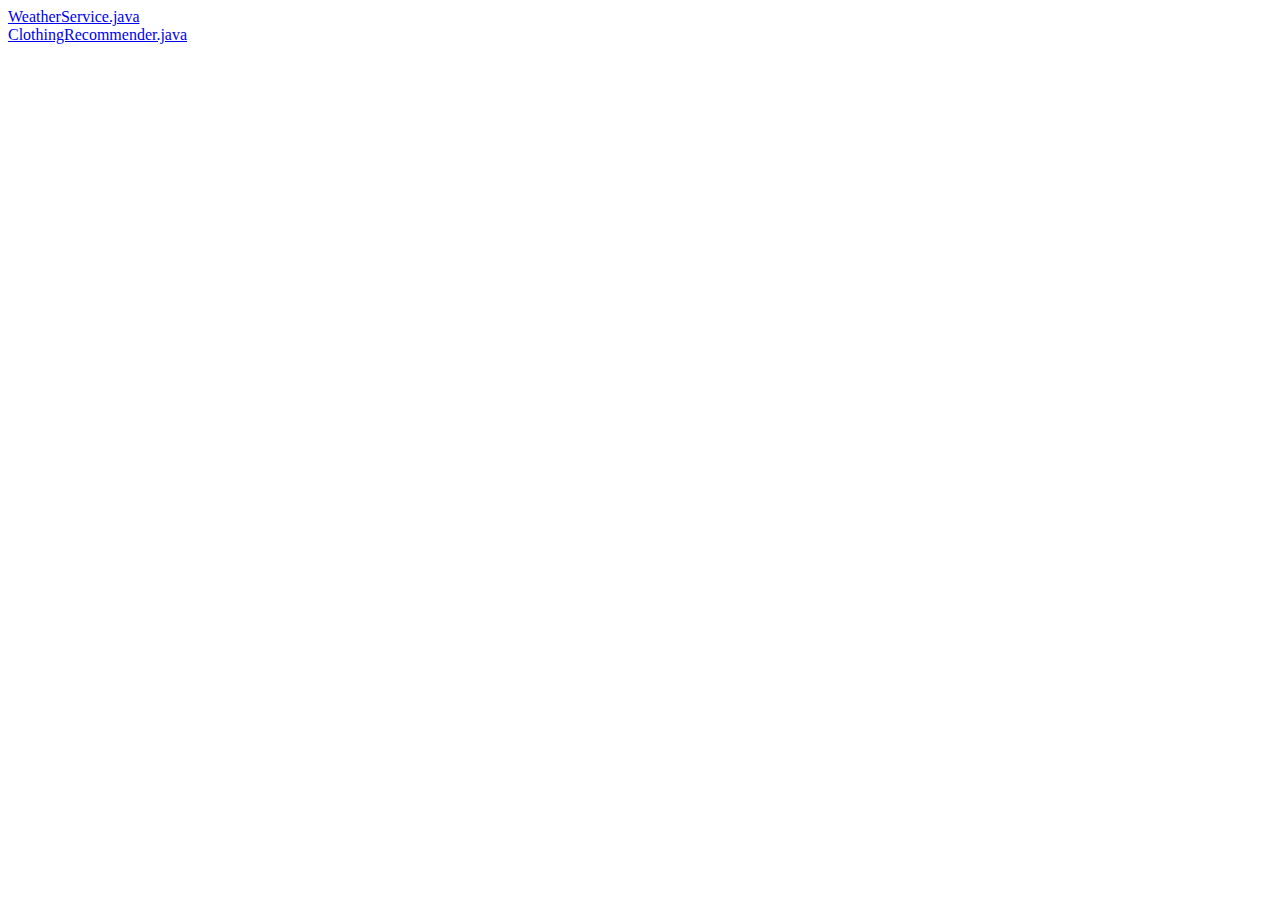
<file: weatherwear-api/exportToHTML/com/example/weatherwear/service/index.html>
<html><head><title>com.example.weatherwear.service</title></head><body><a href="WeatherService.java.html">WeatherService.java</a><br /><a href="ClothingRecommender.java.html">ClothingRecommender.java</a><br /></body></html>
</file>
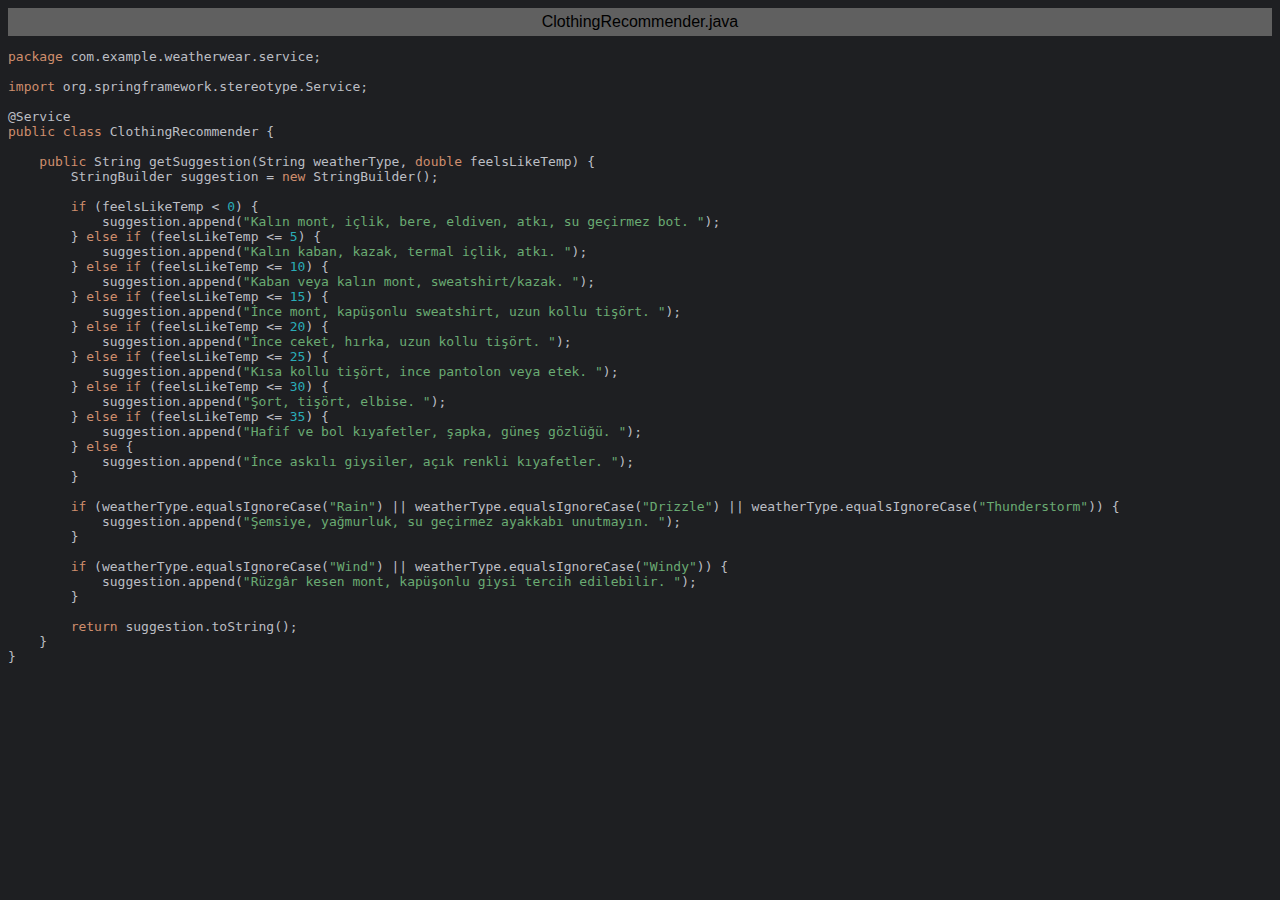
<file: weatherwear-api/exportToHTML/com/example/weatherwear/service/ClothingRecommender.java.html>
<html>
<head>
<title>ClothingRecommender.java</title>
<meta http-equiv="Content-Type" content="text/html; charset=utf-8">
<style type="text/css">
.s0 { color: #cf8e6d;}
.s1 { color: #bcbec4;}
.s2 { color: #bcbec4;}
.s3 { color: #2aacb8;}
.s4 { color: #6aab73;}
</style>
</head>
<body bgcolor="#1e1f22">
<table CELLSPACING=0 CELLPADDING=5 COLS=1 WIDTH="100%" BGCOLOR="#606060" >
<tr><td><center>
<font face="Arial, Helvetica" color="#000000">
ClothingRecommender.java</font>
</center></td></tr></table>
<pre><span class="s0">package </span><span class="s1">com</span><span class="s2">.</span><span class="s1">example</span><span class="s2">.</span><span class="s1">weatherwear</span><span class="s2">.</span><span class="s1">service</span><span class="s2">;</span>

<span class="s0">import </span><span class="s1">org</span><span class="s2">.</span><span class="s1">springframework</span><span class="s2">.</span><span class="s1">stereotype</span><span class="s2">.</span><span class="s1">Service</span><span class="s2">;</span>

<span class="s1">@Service</span>
<span class="s0">public class </span><span class="s1">ClothingRecommender </span><span class="s2">{</span>

    <span class="s0">public </span><span class="s1">String getSuggestion</span><span class="s2">(</span><span class="s1">String weatherType</span><span class="s2">, </span><span class="s0">double </span><span class="s1">feelsLikeTemp</span><span class="s2">) {</span>
        <span class="s1">StringBuilder suggestion </span><span class="s2">= </span><span class="s0">new </span><span class="s1">StringBuilder</span><span class="s2">();</span>

        <span class="s0">if </span><span class="s2">(</span><span class="s1">feelsLikeTemp </span><span class="s2">&lt; </span><span class="s3">0</span><span class="s2">) {</span>
            <span class="s1">suggestion</span><span class="s2">.</span><span class="s1">append</span><span class="s2">(</span><span class="s4">&quot;Kalın mont, içlik, bere, eldiven, atkı, su geçirmez bot. &quot;</span><span class="s2">);</span>
        <span class="s2">} </span><span class="s0">else if </span><span class="s2">(</span><span class="s1">feelsLikeTemp </span><span class="s2">&lt;= </span><span class="s3">5</span><span class="s2">) {</span>
            <span class="s1">suggestion</span><span class="s2">.</span><span class="s1">append</span><span class="s2">(</span><span class="s4">&quot;Kalın kaban, kazak, termal içlik, atkı. &quot;</span><span class="s2">);</span>
        <span class="s2">} </span><span class="s0">else if </span><span class="s2">(</span><span class="s1">feelsLikeTemp </span><span class="s2">&lt;= </span><span class="s3">10</span><span class="s2">) {</span>
            <span class="s1">suggestion</span><span class="s2">.</span><span class="s1">append</span><span class="s2">(</span><span class="s4">&quot;Kaban veya kalın mont, sweatshirt/kazak. &quot;</span><span class="s2">);</span>
        <span class="s2">} </span><span class="s0">else if </span><span class="s2">(</span><span class="s1">feelsLikeTemp </span><span class="s2">&lt;= </span><span class="s3">15</span><span class="s2">) {</span>
            <span class="s1">suggestion</span><span class="s2">.</span><span class="s1">append</span><span class="s2">(</span><span class="s4">&quot;İnce mont, kapüşonlu sweatshirt, uzun kollu tişört. &quot;</span><span class="s2">);</span>
        <span class="s2">} </span><span class="s0">else if </span><span class="s2">(</span><span class="s1">feelsLikeTemp </span><span class="s2">&lt;= </span><span class="s3">20</span><span class="s2">) {</span>
            <span class="s1">suggestion</span><span class="s2">.</span><span class="s1">append</span><span class="s2">(</span><span class="s4">&quot;İnce ceket, hırka, uzun kollu tişört. &quot;</span><span class="s2">);</span>
        <span class="s2">} </span><span class="s0">else if </span><span class="s2">(</span><span class="s1">feelsLikeTemp </span><span class="s2">&lt;= </span><span class="s3">25</span><span class="s2">) {</span>
            <span class="s1">suggestion</span><span class="s2">.</span><span class="s1">append</span><span class="s2">(</span><span class="s4">&quot;Kısa kollu tişört, ince pantolon veya etek. &quot;</span><span class="s2">);</span>
        <span class="s2">} </span><span class="s0">else if </span><span class="s2">(</span><span class="s1">feelsLikeTemp </span><span class="s2">&lt;= </span><span class="s3">30</span><span class="s2">) {</span>
            <span class="s1">suggestion</span><span class="s2">.</span><span class="s1">append</span><span class="s2">(</span><span class="s4">&quot;Şort, tişört, elbise. &quot;</span><span class="s2">);</span>
        <span class="s2">} </span><span class="s0">else if </span><span class="s2">(</span><span class="s1">feelsLikeTemp </span><span class="s2">&lt;= </span><span class="s3">35</span><span class="s2">) {</span>
            <span class="s1">suggestion</span><span class="s2">.</span><span class="s1">append</span><span class="s2">(</span><span class="s4">&quot;Hafif ve bol kıyafetler, şapka, güneş gözlüğü. &quot;</span><span class="s2">);</span>
        <span class="s2">} </span><span class="s0">else </span><span class="s2">{</span>
            <span class="s1">suggestion</span><span class="s2">.</span><span class="s1">append</span><span class="s2">(</span><span class="s4">&quot;İnce askılı giysiler, açık renkli kıyafetler. &quot;</span><span class="s2">);</span>
        <span class="s2">}</span>

        <span class="s0">if </span><span class="s2">(</span><span class="s1">weatherType</span><span class="s2">.</span><span class="s1">equalsIgnoreCase</span><span class="s2">(</span><span class="s4">&quot;Rain&quot;</span><span class="s2">) || </span><span class="s1">weatherType</span><span class="s2">.</span><span class="s1">equalsIgnoreCase</span><span class="s2">(</span><span class="s4">&quot;Drizzle&quot;</span><span class="s2">) || </span><span class="s1">weatherType</span><span class="s2">.</span><span class="s1">equalsIgnoreCase</span><span class="s2">(</span><span class="s4">&quot;Thunderstorm&quot;</span><span class="s2">)) {</span>
            <span class="s1">suggestion</span><span class="s2">.</span><span class="s1">append</span><span class="s2">(</span><span class="s4">&quot;Şemsiye, yağmurluk, su geçirmez ayakkabı unutmayın. &quot;</span><span class="s2">);</span>
        <span class="s2">}</span>

        <span class="s0">if </span><span class="s2">(</span><span class="s1">weatherType</span><span class="s2">.</span><span class="s1">equalsIgnoreCase</span><span class="s2">(</span><span class="s4">&quot;Wind&quot;</span><span class="s2">) || </span><span class="s1">weatherType</span><span class="s2">.</span><span class="s1">equalsIgnoreCase</span><span class="s2">(</span><span class="s4">&quot;Windy&quot;</span><span class="s2">)) {</span>
            <span class="s1">suggestion</span><span class="s2">.</span><span class="s1">append</span><span class="s2">(</span><span class="s4">&quot;Rüzgâr kesen mont, kapüşonlu giysi tercih edilebilir. &quot;</span><span class="s2">);</span>
        <span class="s2">}</span>

        <span class="s0">return </span><span class="s1">suggestion</span><span class="s2">.</span><span class="s1">toString</span><span class="s2">();</span>
    <span class="s2">}</span>
<span class="s2">}</span>
</pre>
</body>
</html>
</file>
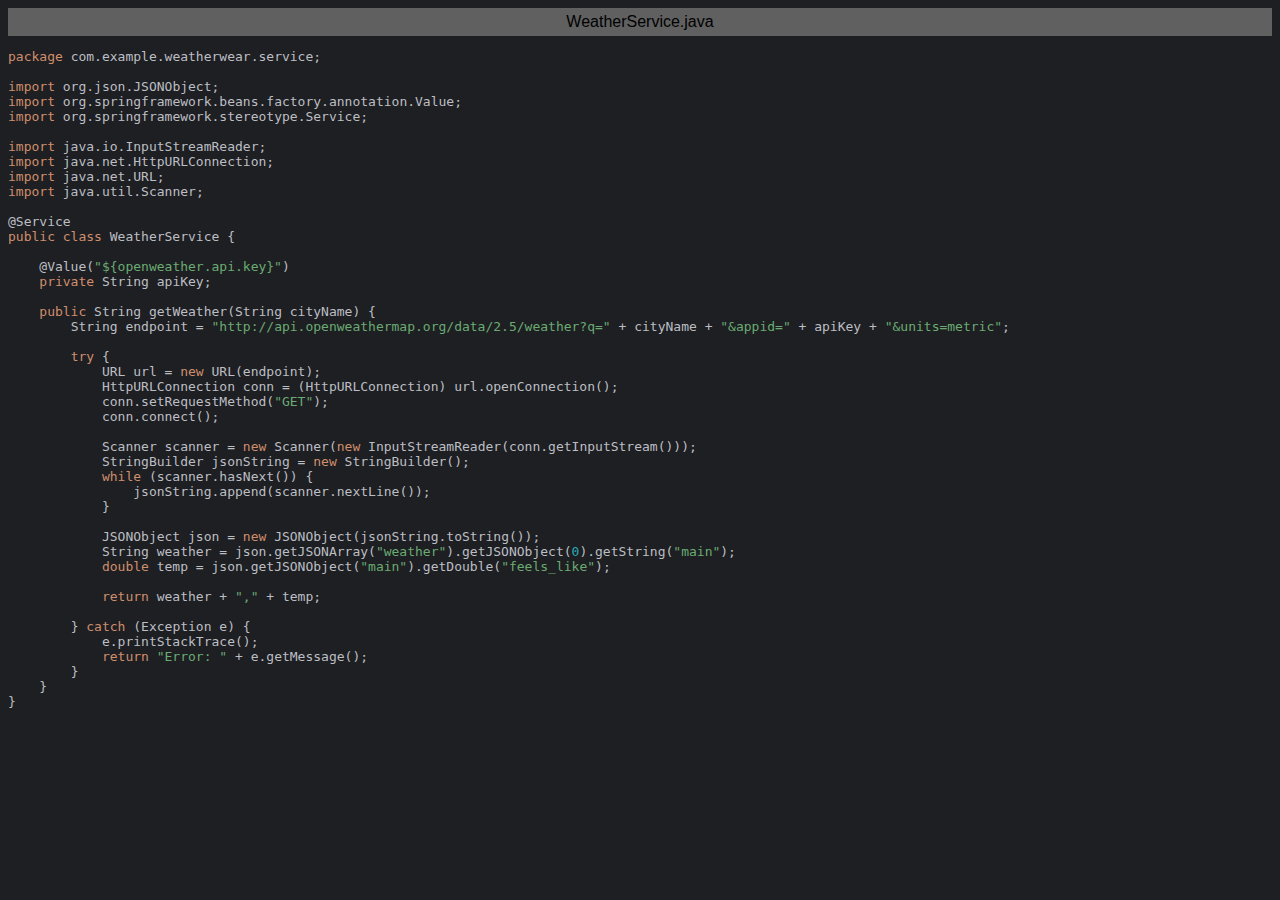
<file: weatherwear-api/exportToHTML/com/example/weatherwear/service/WeatherService.java.html>
<html>
<head>
<title>WeatherService.java</title>
<meta http-equiv="Content-Type" content="text/html; charset=utf-8">
<style type="text/css">
.s0 { color: #cf8e6d;}
.s1 { color: #bcbec4;}
.s2 { color: #bcbec4;}
.s3 { color: #6aab73;}
.s4 { color: #2aacb8;}
</style>
</head>
<body bgcolor="#1e1f22">
<table CELLSPACING=0 CELLPADDING=5 COLS=1 WIDTH="100%" BGCOLOR="#606060" >
<tr><td><center>
<font face="Arial, Helvetica" color="#000000">
WeatherService.java</font>
</center></td></tr></table>
<pre><span class="s0">package </span><span class="s1">com</span><span class="s2">.</span><span class="s1">example</span><span class="s2">.</span><span class="s1">weatherwear</span><span class="s2">.</span><span class="s1">service</span><span class="s2">;</span>

<span class="s0">import </span><span class="s1">org</span><span class="s2">.</span><span class="s1">json</span><span class="s2">.</span><span class="s1">JSONObject</span><span class="s2">;</span>
<span class="s0">import </span><span class="s1">org</span><span class="s2">.</span><span class="s1">springframework</span><span class="s2">.</span><span class="s1">beans</span><span class="s2">.</span><span class="s1">factory</span><span class="s2">.</span><span class="s1">annotation</span><span class="s2">.</span><span class="s1">Value</span><span class="s2">;</span>
<span class="s0">import </span><span class="s1">org</span><span class="s2">.</span><span class="s1">springframework</span><span class="s2">.</span><span class="s1">stereotype</span><span class="s2">.</span><span class="s1">Service</span><span class="s2">;</span>

<span class="s0">import </span><span class="s1">java</span><span class="s2">.</span><span class="s1">io</span><span class="s2">.</span><span class="s1">InputStreamReader</span><span class="s2">;</span>
<span class="s0">import </span><span class="s1">java</span><span class="s2">.</span><span class="s1">net</span><span class="s2">.</span><span class="s1">HttpURLConnection</span><span class="s2">;</span>
<span class="s0">import </span><span class="s1">java</span><span class="s2">.</span><span class="s1">net</span><span class="s2">.</span><span class="s1">URL</span><span class="s2">;</span>
<span class="s0">import </span><span class="s1">java</span><span class="s2">.</span><span class="s1">util</span><span class="s2">.</span><span class="s1">Scanner</span><span class="s2">;</span>

<span class="s1">@Service</span>
<span class="s0">public class </span><span class="s1">WeatherService </span><span class="s2">{</span>

    <span class="s1">@Value</span><span class="s2">(</span><span class="s3">&quot;${openweather.api.key}&quot;</span><span class="s2">)</span>
    <span class="s0">private </span><span class="s1">String apiKey</span><span class="s2">;</span>

    <span class="s0">public </span><span class="s1">String getWeather</span><span class="s2">(</span><span class="s1">String cityName</span><span class="s2">) {</span>
        <span class="s1">String endpoint </span><span class="s2">= </span><span class="s3">&quot;http://api.openweathermap.org/data/2.5/weather?q=&quot; </span><span class="s2">+ </span><span class="s1">cityName </span><span class="s2">+ </span><span class="s3">&quot;&amp;appid=&quot; </span><span class="s2">+ </span><span class="s1">apiKey </span><span class="s2">+ </span><span class="s3">&quot;&amp;units=metric&quot;</span><span class="s2">;</span>

        <span class="s0">try </span><span class="s2">{</span>
            <span class="s1">URL url </span><span class="s2">= </span><span class="s0">new </span><span class="s1">URL</span><span class="s2">(</span><span class="s1">endpoint</span><span class="s2">);</span>
            <span class="s1">HttpURLConnection conn </span><span class="s2">= (</span><span class="s1">HttpURLConnection</span><span class="s2">) </span><span class="s1">url</span><span class="s2">.</span><span class="s1">openConnection</span><span class="s2">();</span>
            <span class="s1">conn</span><span class="s2">.</span><span class="s1">setRequestMethod</span><span class="s2">(</span><span class="s3">&quot;GET&quot;</span><span class="s2">);</span>
            <span class="s1">conn</span><span class="s2">.</span><span class="s1">connect</span><span class="s2">();</span>

            <span class="s1">Scanner scanner </span><span class="s2">= </span><span class="s0">new </span><span class="s1">Scanner</span><span class="s2">(</span><span class="s0">new </span><span class="s1">InputStreamReader</span><span class="s2">(</span><span class="s1">conn</span><span class="s2">.</span><span class="s1">getInputStream</span><span class="s2">()));</span>
            <span class="s1">StringBuilder jsonString </span><span class="s2">= </span><span class="s0">new </span><span class="s1">StringBuilder</span><span class="s2">();</span>
            <span class="s0">while </span><span class="s2">(</span><span class="s1">scanner</span><span class="s2">.</span><span class="s1">hasNext</span><span class="s2">()) {</span>
                <span class="s1">jsonString</span><span class="s2">.</span><span class="s1">append</span><span class="s2">(</span><span class="s1">scanner</span><span class="s2">.</span><span class="s1">nextLine</span><span class="s2">());</span>
            <span class="s2">}</span>

            <span class="s1">JSONObject json </span><span class="s2">= </span><span class="s0">new </span><span class="s1">JSONObject</span><span class="s2">(</span><span class="s1">jsonString</span><span class="s2">.</span><span class="s1">toString</span><span class="s2">());</span>
            <span class="s1">String weather </span><span class="s2">= </span><span class="s1">json</span><span class="s2">.</span><span class="s1">getJSONArray</span><span class="s2">(</span><span class="s3">&quot;weather&quot;</span><span class="s2">).</span><span class="s1">getJSONObject</span><span class="s2">(</span><span class="s4">0</span><span class="s2">).</span><span class="s1">getString</span><span class="s2">(</span><span class="s3">&quot;main&quot;</span><span class="s2">);</span>
            <span class="s0">double </span><span class="s1">temp </span><span class="s2">= </span><span class="s1">json</span><span class="s2">.</span><span class="s1">getJSONObject</span><span class="s2">(</span><span class="s3">&quot;main&quot;</span><span class="s2">).</span><span class="s1">getDouble</span><span class="s2">(</span><span class="s3">&quot;feels_like&quot;</span><span class="s2">);</span>

            <span class="s0">return </span><span class="s1">weather </span><span class="s2">+ </span><span class="s3">&quot;,&quot; </span><span class="s2">+ </span><span class="s1">temp</span><span class="s2">;</span>

        <span class="s2">} </span><span class="s0">catch </span><span class="s2">(</span><span class="s1">Exception e</span><span class="s2">) {</span>
            <span class="s1">e</span><span class="s2">.</span><span class="s1">printStackTrace</span><span class="s2">();</span>
            <span class="s0">return </span><span class="s3">&quot;Error: &quot; </span><span class="s2">+ </span><span class="s1">e</span><span class="s2">.</span><span class="s1">getMessage</span><span class="s2">();</span>
        <span class="s2">}</span>
    <span class="s2">}</span>
<span class="s2">}</span>
</pre>
</body>
</html>
</file>
